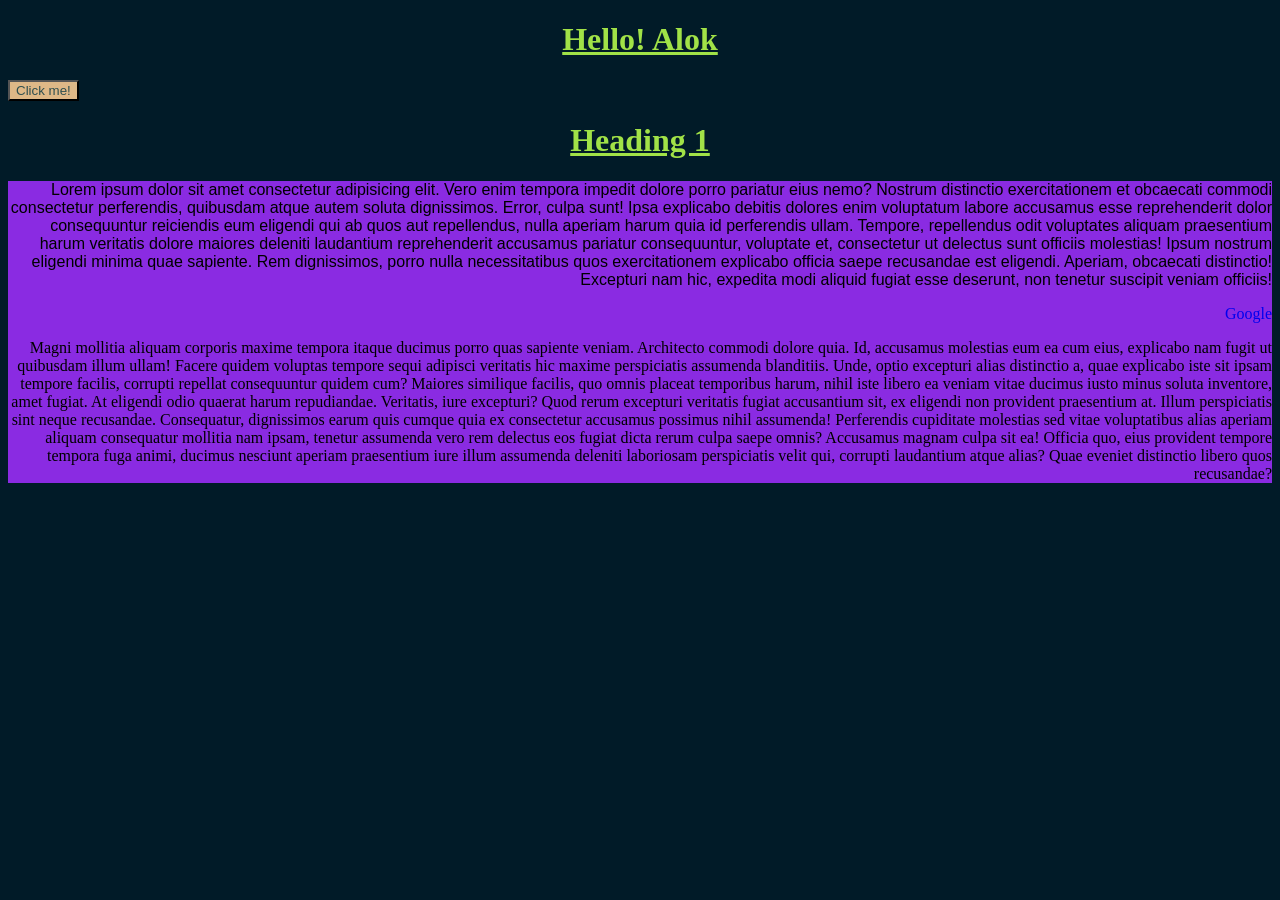
<file: index.html>
<!DOCTYPE html>
<html lang="en">
<head>
    <meta charset="UTF-8">
    <meta name="viewport" content="width=device-width, initial-scale=1.0">
    <title>CSS first file</title>
    <link rel="stylesheet" href ="style.css">
</head>
<body>
    <h1>Hello! Alok</h1>
    <button>Click me!</button>
    <h1 id="nick">Heading 1</h1>
    <div id="box">
      <p id="twenty"> Lorem ipsum dolor sit amet consectetur adipisicing elit. Vero enim tempora impedit dolore porro pariatur eius nemo? Nostrum distinctio exercitationem et obcaecati commodi consectetur perferendis, quibusdam atque autem soluta dignissimos.
        Error, culpa sunt! Ipsa explicabo debitis dolores enim voluptatum labore accusamus esse reprehenderit dolor consequuntur reiciendis eum eligendi qui ab quos aut repellendus, nulla aperiam harum quia id perferendis ullam.
        Tempore, repellendus odit voluptates aliquam praesentium harum veritatis dolore maiores deleniti laudantium reprehenderit accusamus pariatur consequuntur, voluptate et, consectetur ut delectus sunt officiis molestias! Ipsum nostrum eligendi minima quae sapiente.
        Rem dignissimos, porro nulla necessitatibus quos exercitationem explicabo officia saepe recusandae est eligendi. Aperiam, obcaecati distinctio! Excepturi nam hic, expedita modi aliquid fugiat esse deserunt, non tenetur suscipit veniam officiis!</p>
         <a href="https://www.google.com/">Google</a>
      
         <p id="thirtyv"> Magni mollitia aliquam corporis maxime tempora itaque ducimus porro quas sapiente veniam. Architecto commodi dolore quia. Id, accusamus molestias eum ea cum eius, explicabo nam fugit ut quibusdam illum ullam!
        Facere quidem voluptas tempore sequi adipisci veritatis hic maxime perspiciatis assumenda blanditiis. Unde, optio excepturi alias distinctio a, quae explicabo iste sit ipsam tempore facilis, corrupti repellat consequuntur quidem cum?
        Maiores similique facilis, quo omnis placeat temporibus harum, nihil iste libero ea veniam vitae ducimus iusto minus soluta inventore, amet fugiat. At eligendi odio quaerat harum repudiandae. Veritatis, iure excepturi?
        Quod rerum excepturi veritatis fugiat accusantium sit, ex eligendi non provident praesentium at. Illum perspiciatis sint neque recusandae. Consequatur, dignissimos earum quis cumque quia ex consectetur accusamus possimus nihil assumenda!
        Perferendis cupiditate molestias sed vitae voluptatibus alias aperiam aliquam consequatur mollitia nam ipsam, tenetur assumenda vero rem delectus eos fugiat dicta rerum culpa saepe omnis? Accusamus magnam culpa sit ea!
        Officia quo, eius provident tempore tempora fuga animi, ducimus nesciunt aperiam praesentium iure illum assumenda deleniti laboriosam perspiciatis velit qui, corrupti laudantium atque alias? Quae eveniet distinctio libero quos recusandae?
      </p>
    </div>
</body>
</html>
</file>
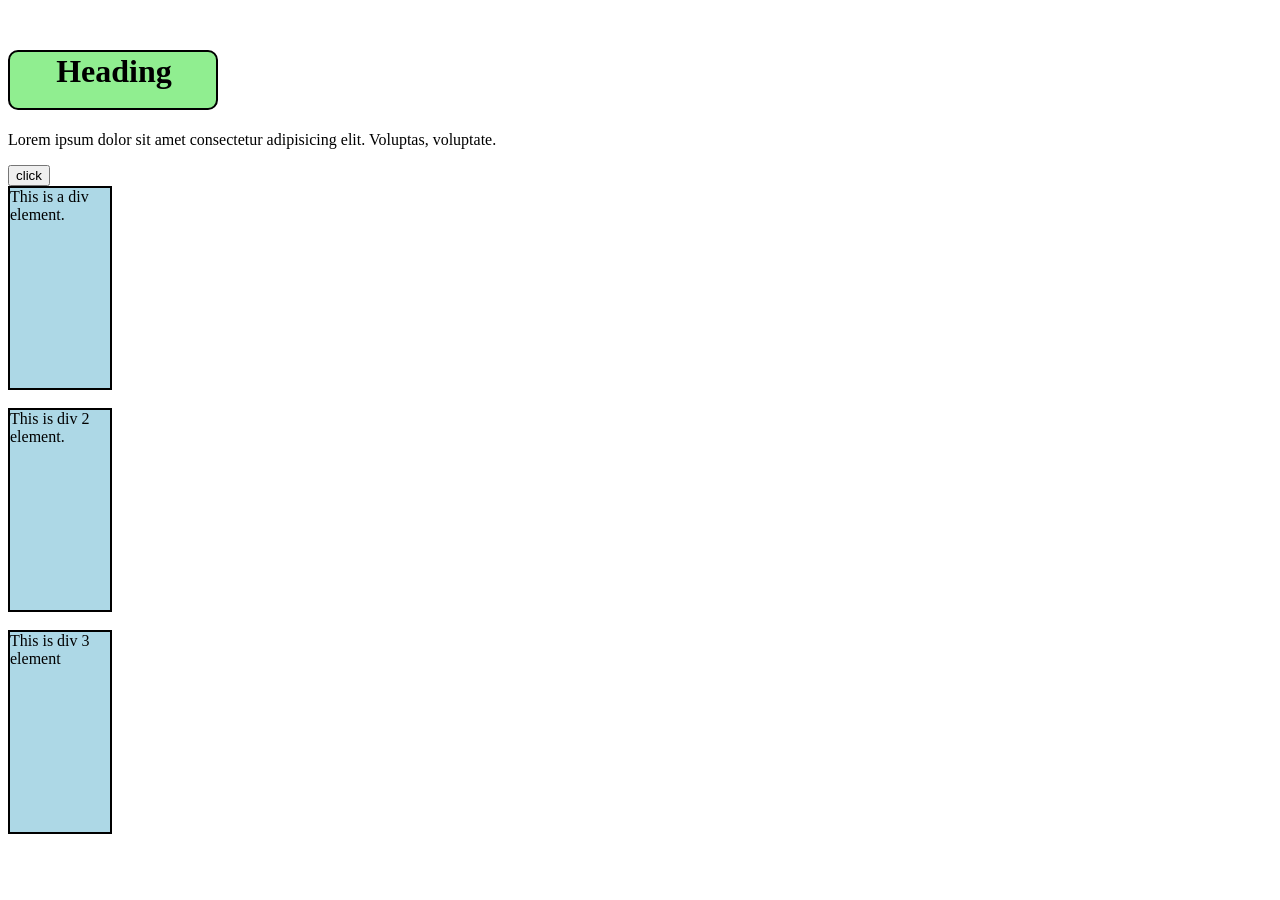
<file: indexL2.html>
<!DOCTYPE html>
<html lang="en">
<head>
    <meta charset="UTF-8">
    <meta name="viewport" content="width=device-width, initial-scale=1.0">
    <title>INDEX LEVEL 2</title>
    <link rel="stylesheet" href="stylel2.css">
</head>
<body>
    <h1>Heading</h1>
    <p>Lorem ipsum dolor sit amet consectetur adipisicing elit. Voluptas, voluptate.</p>
    <button>click</button>
    <div>
        This is a div element. 
    </div>
    <br/>
    <div>
        This is div 2 element.
    </div>
    <br/>
    <div>
        This is div 3 element
    </div>
</body>
</html>
</file>
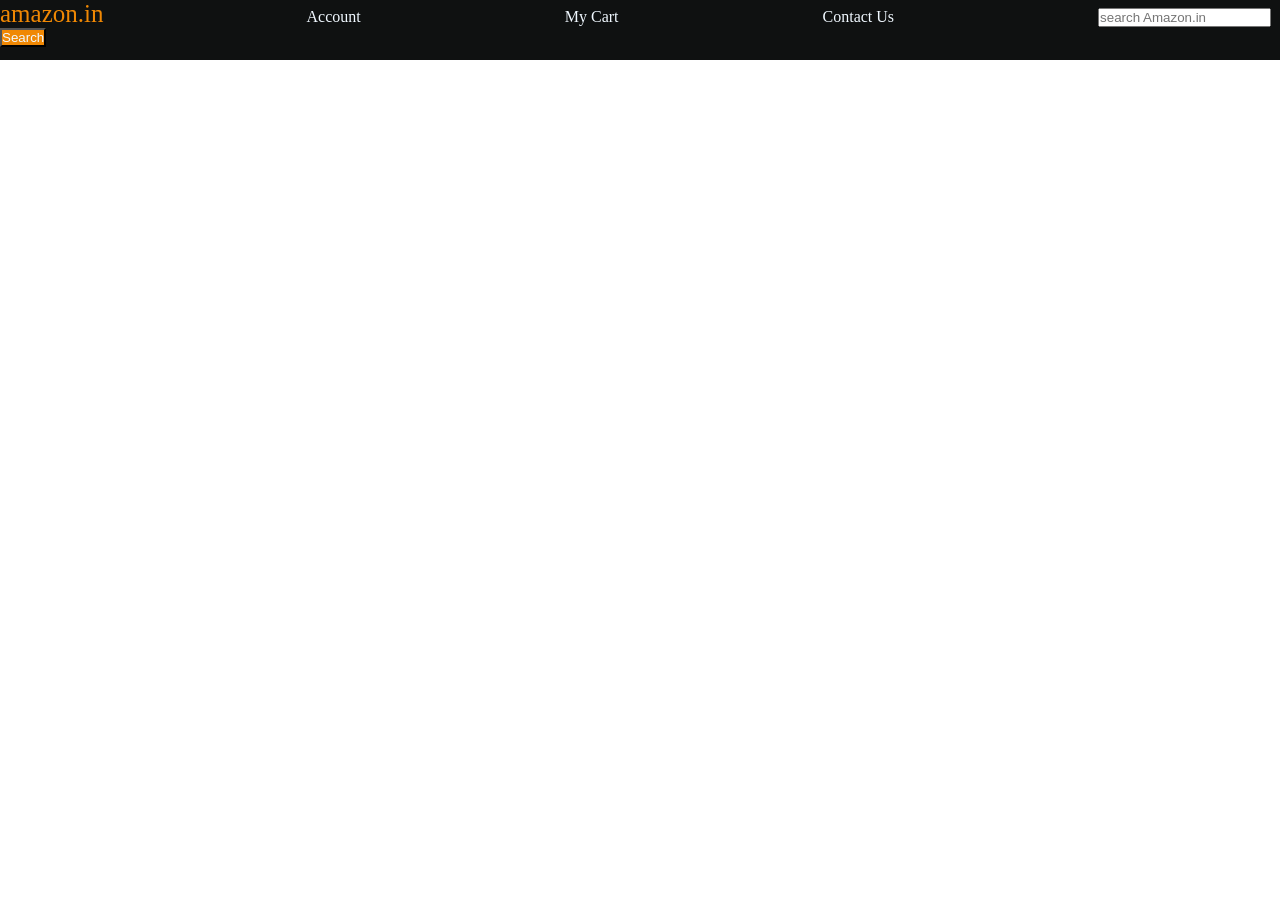
<file: practice2.html>
<!DOCTYPE html>
<html lang="en">
<head>
    <meta charset="UTF-8">
    <meta name="viewport" content="width=device-width, initial-scale=1.0">
    <title>Document</title>
    <link rel="stylesheet" href="practiceStyle2.css">
</head>
<body>
    <div id="navbar">
        <a id="logo" href="#">amazon.in</a>
        <a href="#">Account</a>
        <a href="#">My Cart</a>
        <a href="#">Contact Us</a>
        <input placeholder="search Amazon.in">
        <button>Search</button>
    </div>
</body>
</html>
</file>
<file: style.css>
h1{
    color: rgb(161, 226, 71);
}

body{
    background-color: rgb(1, 27, 40);
}

button{
    color:darkslategrey;
    background-color:burlywood;
}

#box {
    /* color: #000; */
    background-color: blueviolet;
    text-align:right;
}
h1{
    text-align: center;
    text-decoration:underline;
}
a{
    text-decoration:dashed;
}

#nick{
    font: weight 600px;;
}

#twenty{
    font-family: Arial;
}

#thirty{
    font-family:'Segoe UI', Tahoma, Geneva, Verdana, sans-serif ;
}
</file>
<file: stylel2.css>
div{
    height: 200px;
    width: 100px;
    background-color: lightblue;
    border-width: 2px;
    border-color: black;
    border-style: solid;
}

h1{
    height:52px;
    width: 200px;
    background-color: lightgreen;
    border-width: 2px;
    border-color: black;
    border-style: solid;
    text-align: center;
    border-radius: 10px; 
    padding: 1px 2px 3px 4px;
    margin-top:50px;
    
}
</file>
<file: practiceStyle2.css>
*{
    padding: 0;
    margin: 0;
    color:aliceblue
}
#navbar{
    height: 60px;
    background-color: #0f1111;
}

button{
    background-color:#f08804;
}

#logo{
    color:#f08804;
    font-size: 25px;
}

a{
    margin-right: 200px;
    text-decoration: none;
}
</file>
